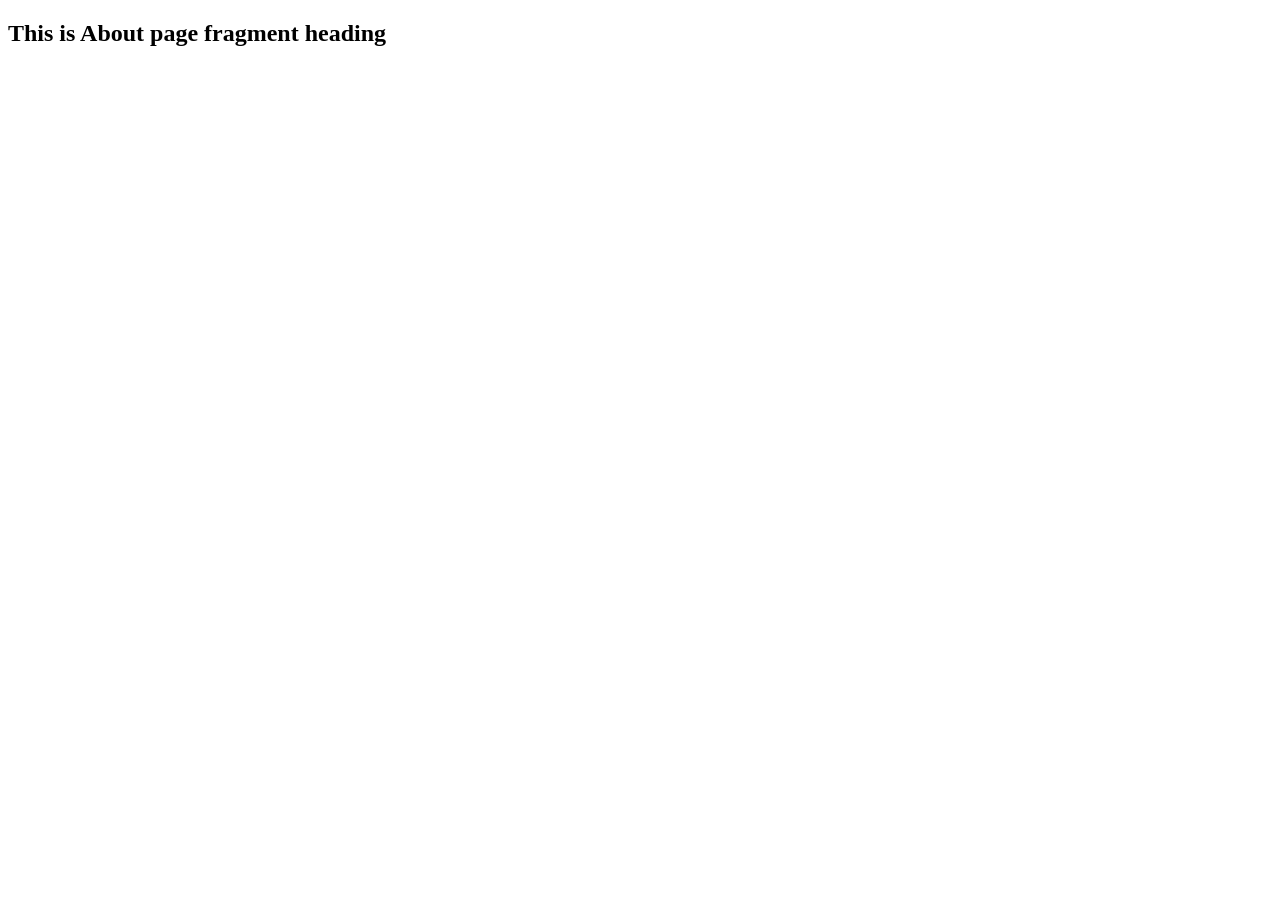
<file: src/main/resources/templates/about.html>
<!DOCTYPE html>
<html lang="en" th:replace="~{fragment:: parent(~{::#content}, ~{::script})}">
  <head> </head>
  <body>
    <section id="content">
      <h1>This is About page fragment heading</h1>
    </section>
    <script>
      console.log("Script tag");
    </script>
  </body>
</html>
</file>
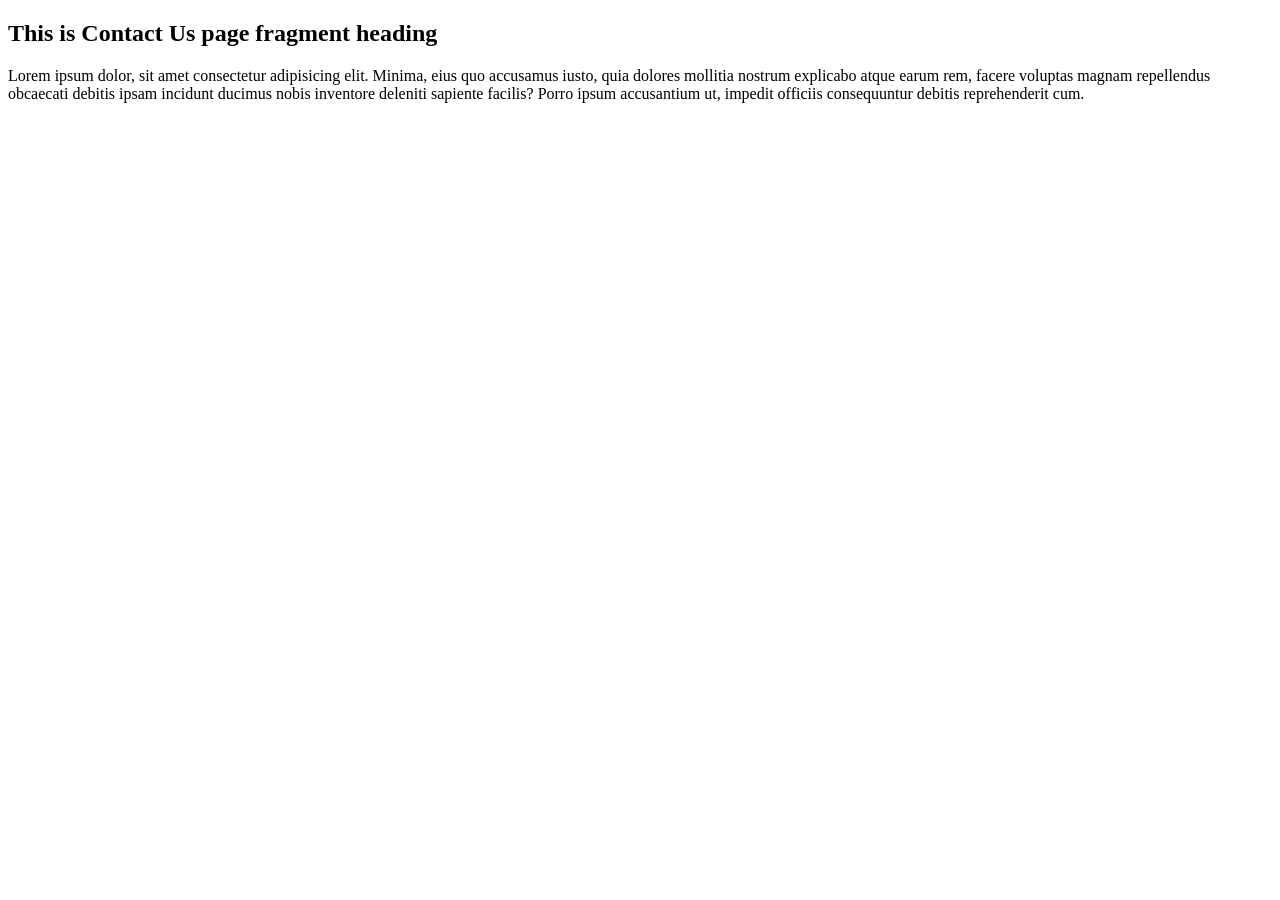
<file: src/main/resources/templates/contact.html>
<!DOCTYPE html>
<html lang="en" th:replace="~{fragment:: parent(~{::#content}, ~{::script})}">
  <head>
    <title>Contact Us</title>
  </head>
  <body>
    <section id="content">
      <h1>This is Contact Us page fragment heading</h1>
      <p>
        Lorem ipsum dolor, sit amet consectetur adipisicing elit. Minima, eius
        quo accusamus iusto, quia dolores mollitia nostrum explicabo atque earum
        rem, facere voluptas magnam repellendus obcaecati debitis ipsam incidunt
        ducimus nobis inventore deleniti sapiente facilis? Porro ipsum
        accusantium ut, impedit officiis consequuntur debitis reprehenderit cum.
      </p>
    </section>
    <script>
      console.log("Script tag");
    </script>
  </body>
</html>
</file>
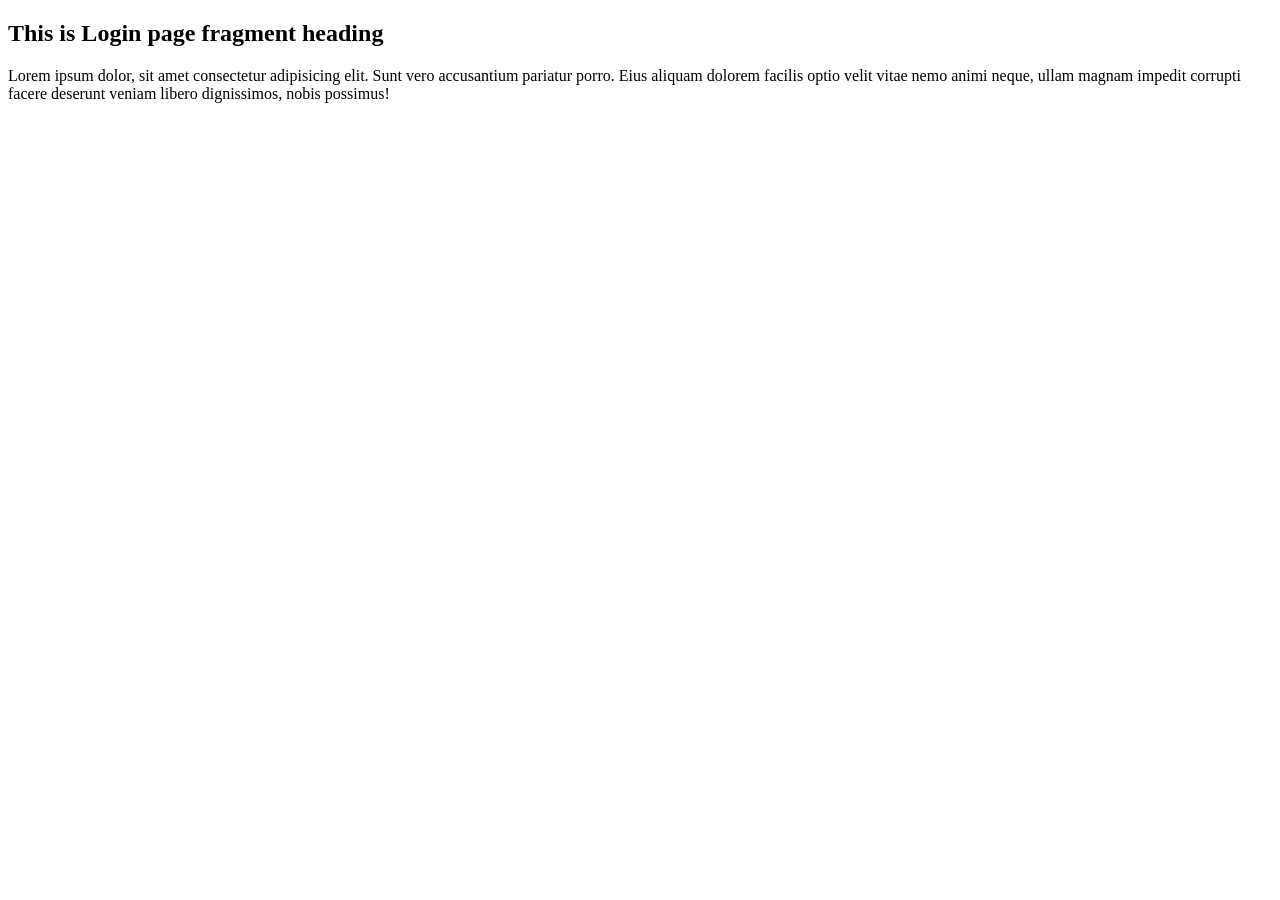
<file: src/main/resources/templates/login.html>
<!DOCTYPE html>
<html lang="en" th:replace="~{fragment:: parent(~{::#content}, ~{::script})}">
  <head>
    <title>Login Page</title>
  </head>
  <body>
    <section id="content">
      <h1>This is Login page fragment heading</h1>
      <p>
        Lorem ipsum dolor, sit amet consectetur adipisicing elit. Sunt vero
        accusantium pariatur porro. Eius aliquam dolorem facilis optio velit
        vitae nemo animi neque, ullam magnam impedit corrupti facere deserunt
        veniam libero dignissimos, nobis possimus!
      </p>
    </section>
    <script>
      console.log("Login Script tag");
    </script>
  </body>
</html>
</file>
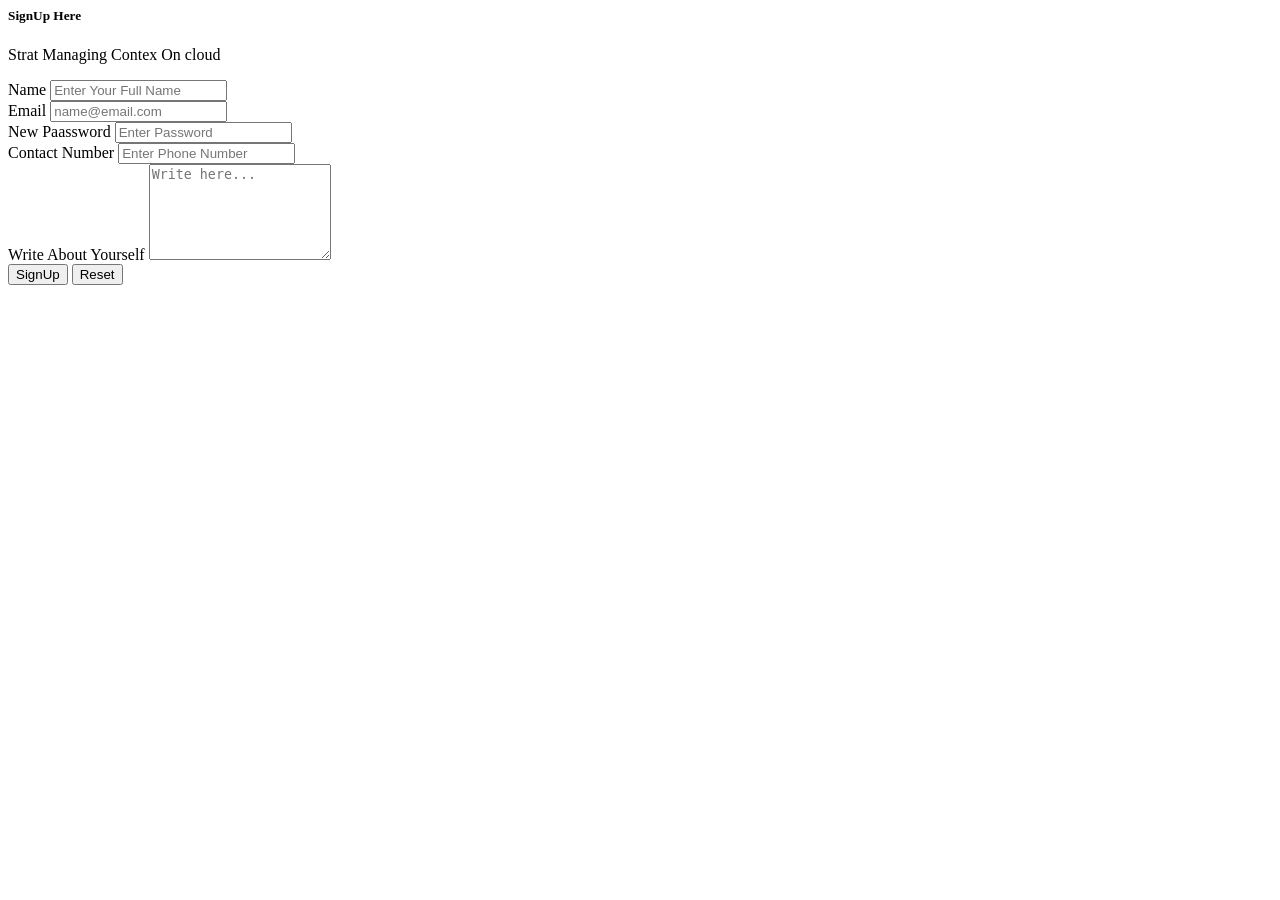
<file: src/main/resources/templates/register.html>
<html lang="en" th:replace="~{fragment:: parent(~{::#content}, ~{::script})}">
  <head>
    <title>Register Page</title>
  </head>
  <body>
    <div id="content">
      <div class="grid grid-cols-12 min-h-screen items-center">
        <!-- Empty columns for spacing -->
        <div class="col-span-1 md:col-span-2 lg:col-span-3 xl:col-span-4"></div>

        <!-- Centered content -->
        <div class="col-span-12 md:col-span-8 lg:col-span-6 xl:col-span-4">
          <div
            class="block p-6 border-t-[10px] border-blue-700 bg-white rounded-xl shadow hover:bg-gray-100 dark:bg-gray-800 dark:border-blue-700 dark:hover:bg-gray-700"
          >
            <!--  message box alert  -->
            <!-- In your register.html or wherever you want the message box -->
            <div th:replace="message::messageBox"></div>

            <h5
              class="mb-2 text-2xl font-bold tracking-tight text-gray-900 dark:text-white"
            >
              SignUp Here
            </h5>
            <p class="font-normal text-gray-700 dark:text-gray-400">
              Strat Managing Contex On cloud
            </p>

            <form
              data-th-action="@{/do_register}"
              th:object="${userForm}"
              method="post"
              class="mt-5"
            >
              <!-- --- User Name ----->
              <div class="mb-5">
                <label
                  for="text"
                  class="block mb-2 text-sm font-medium text-gray-900 dark:text-white"
                  >Name</label
                >
                <input
                  type="text"
                  id="name"
                  th:field="*{name}"
                  class="bg-gray-50 border border-gray-300 text-gray-900 text-sm rounded-lg focus:ring-blue-500 focus:border-blue-500 block w-full p-2.5 dark:bg-gray-700 dark:border-gray-600 dark:placeholder-gray-400 dark:text-white dark:focus:ring-blue-500 dark:focus:border-blue-500"
                  placeholder="Enter Your Full Name "
                  required
                />
              </div>

              <!-- ------ email filed ---------  -->
              <div class="mb-3">
                <label
                  for="email"
                  class="block mb-2 text-sm font-medium text-gray-900 dark:text-white"
                  >Email</label
                >
                <input
                  type="email"
                  id="email"
                  th:field="*{email}"
                  class="bg-gray-50 border border-gray-300 text-gray-900 text-sm rounded-lg focus:ring-blue-500 focus:border-blue-500 block w-full p-2.5 dark:bg-gray-700 dark:border-gray-600 dark:placeholder-gray-400 dark:text-white dark:focus:ring-blue-500 dark:focus:border-blue-500"
                  placeholder="name@email.com"
                  required
                />
              </div>

              <!-- ------password--------------->

              <div class="mb-5">
                <label
                  for="paassword"
                  class="block mb-2 text-sm font-medium text-gray-900 dark:text-white"
                  >New Paassword
                </label>
                <input
                  type="password"
                  id="password"
                  th:field="*{password}"
                  class="bg-gray-50 border border-gray-300 text-gray-900 text-sm rounded-lg focus:ring-blue-500 focus:border-blue-500 block w-full p-2.5 dark:bg-gray-700 dark:border-gray-600 dark:placeholder-gray-400 dark:text-white dark:focus:ring-blue-500 dark:focus:border-blue-500"
                  placeholder="Enter Password"
                  required
                />
              </div>

              <!-- -----------phone number ---------------->
              <div class="mb-5">
                <label
                  for="phone"
                  class="block mb-2 text-sm font-medium text-gray-900 dark:text-white"
                  >Contact Number
                </label>
                <input
                  type="text"
                  id="phone"
                  th:field="*{phoneNumber}"
                  class="bg-gray-50 border border-gray-300 text-gray-900 text-sm rounded-lg focus:ring-blue-500 focus:border-blue-500 block w-full p-2.5 dark:bg-gray-700 dark:border-gray-600 dark:placeholder-gray-400 dark:text-white dark:focus:ring-blue-500 dark:focus:border-blue-500"
                  placeholder="Enter Phone Number"
                  required
                />
              </div>

              <!-- ----------About text Area-------- -->
              <div class="mb-3">
                <label
                  for="about"
                  class="block mb-2 text-sm font-medium text-gray-900 dark:text-white"
                  >Write About Yourself</label
                >
                <textarea
                  id="about"
                  rows="6"
                  th:field="*{about}"
                  class="block p-2.5 w-full text-sm text-gray-900 bg-gray-50 rounded-lg border border-gray-300 focus:ring-blue-500 focus:border-blue-500 dark:bg-gray-700 dark:border-gray-600 dark:placeholder-gray-400 dark:text-white dark:focus:ring-blue-500 dark:focus:border-blue-500"
                  placeholder="Write here..."
                ></textarea>
              </div>
              <!--  Buttons  -->
              <div class="mb-3 flex justify-center space-x-3">
                <button
                  class="px-3 py-2 rounded bg-gray-800 text-white dark:bg-blue-800 hover:dark:bg-blue-400 hover:bg-gray-900"
                  type="submit"
                >
                  SignUp
                </button>

                <!-- ------ Reset Button -------->
                <button
                  class="px-3 py-2 rounded bg-gray-800 text-white dark:bg-blue-800 hover:dark:bg-blue-400 hover:bg-gray-900"
                  type="reset"
                >
                  Reset
                </button>
              </div>
            </form>
          </div>
          <div />
        </div>
      </div>
    </div>
    <script>
      console.log("Script tag");
    </script>
  </body>
</html>
</file>
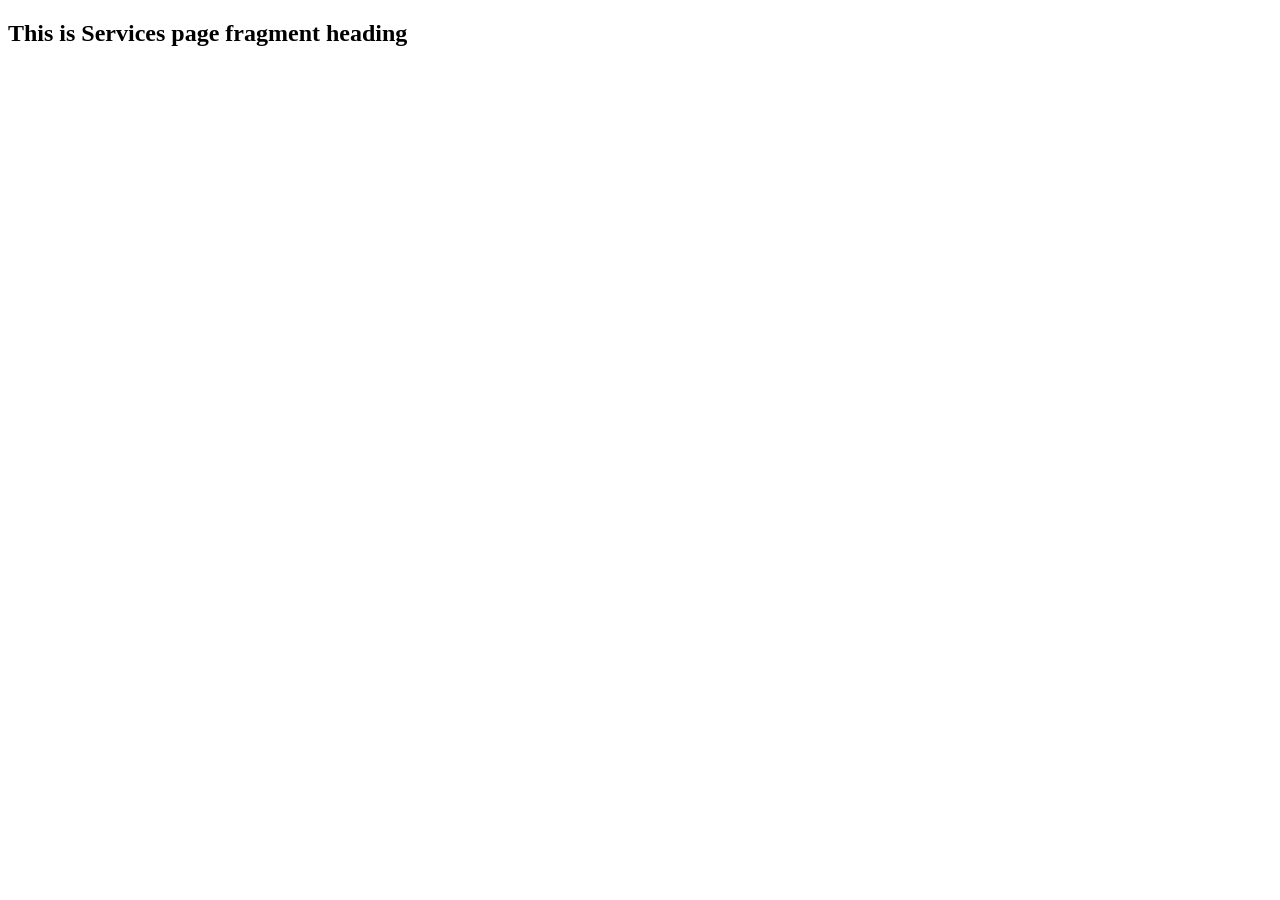
<file: src/main/resources/templates/services.html>
<!DOCTYPE html>
<html lang="en" th:replace="~{fragment:: parent(~{::#content}, ~{::script})}">
  <head> </head>
  <body>
    <section id="content">
      <h1>This is Services page fragment heading</h1>
    </section>
    <script>
      console.log("Script tag");
    </script>
  </body>
</html>
</file>
